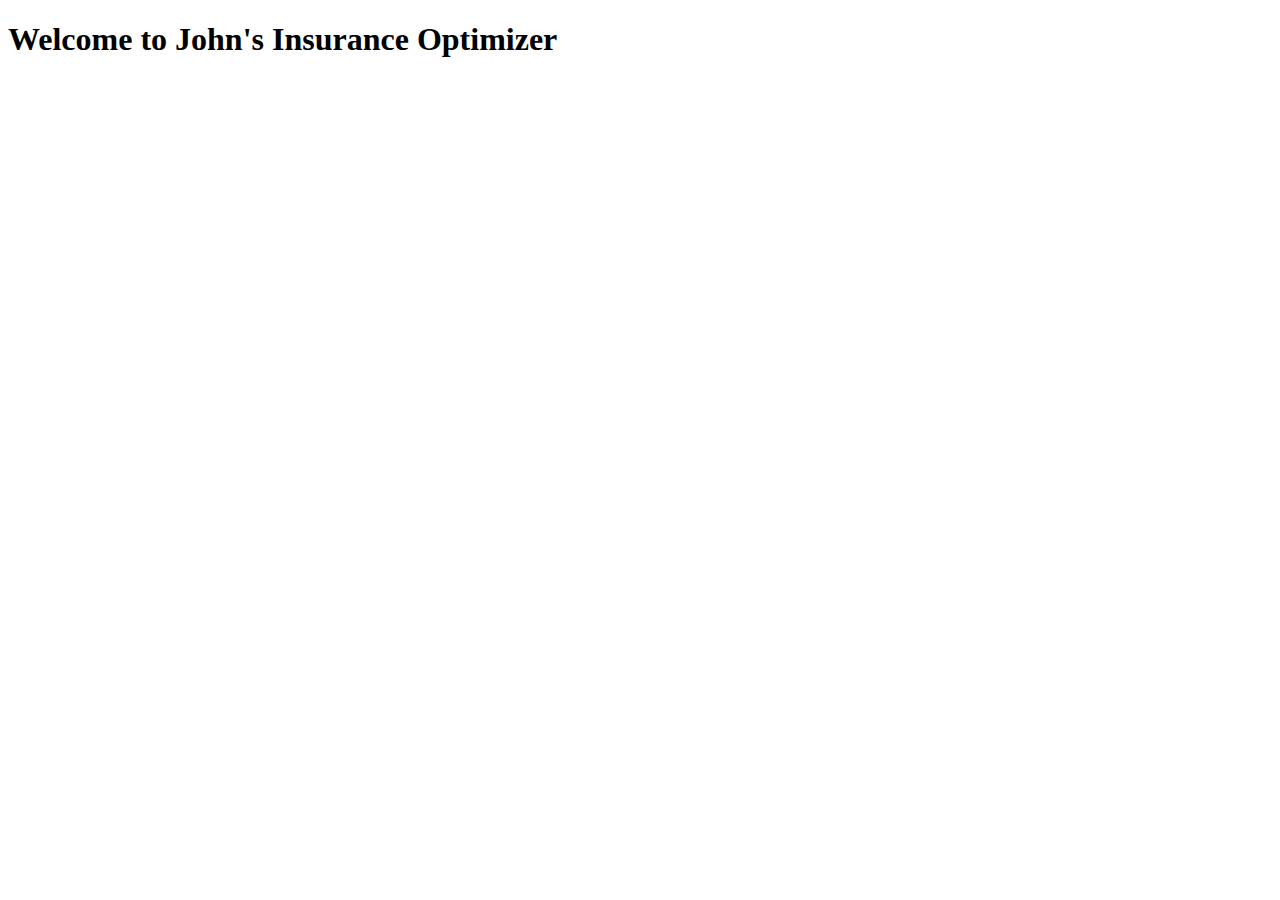
<file: src/main/resources/templates/index.html>
<!DOCTYPE HTML>
<html lang="en" xmlns="http://www.w3.org/1999/xhtml"
      xmlns:th="http://www.thymeleaf.org">
<head>
    <title>Insurance Optimizer</title>

    <div th:replace="fragments/header :: header-css"/>

</head>
<body>

<div th:replace="fragments/header :: header"/>

<div class="container">

    <div class="starter-template">
        <h1>Welcome to John's Insurance Optimizer</h1>
    </div>

</div>
<!-- /.container -->

<div th:replace="fragments/footer :: footer"/>

</body>
</html>
</file>
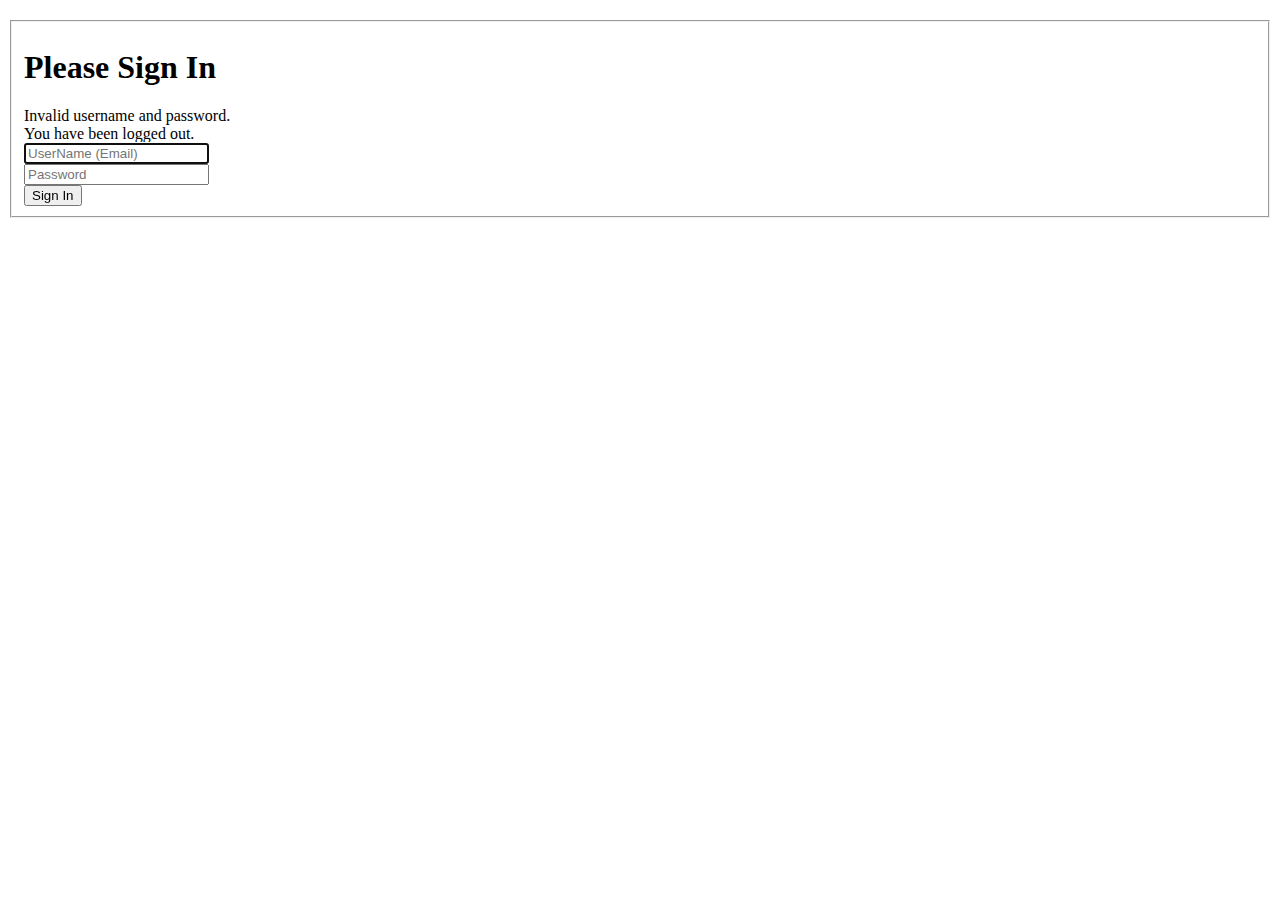
<file: src/main/resources/templates/login.html>
<!DOCTYPE html>
<html xmlns="http://www.w3.org/1999/xhtml" xmlns:th="http://www.thymeleaf.org"
>
<head>
    <title> Login </title>
    <div th:replace="fragments/header :: header-css"/>
</head>
<body>

<div th:replace="fragments/header :: header"/>

<div class="container">
    <div th:if="${message}" class="alert alert-success" th:text="${message}"></div>
    <div class="row" style="margin-top:20px">
        <div class="col-xs-12 col-sm-8 col-md-6 col-sm-offset-2 col-md-offset-3">
            <form th:action="@{/login}" method="post">
                <fieldset>
                    <h1>Please Sign In</h1>

                    <div th:if="${param.error}">
                        <div class="alert alert-danger">
                            Invalid username and password.
                        </div>
                    </div>
                    <div th:if="${param.logout}">
                        <div class="alert alert-info">
                            You have been logged out.
                        </div>
                    </div>

                    <div class="form-group">
                        <input type="text" name="username" id="email" class="form-control input-lg"
                               placeholder="UserName (Email)" required="true" autofocus="true"/>
                    </div>
                    <div class="form-group">
                        <input type="password" name="password" id="password" class="form-control input-lg"
                               placeholder="Password" required="true"/>
                    </div>

                    <div class="row">
                        <div class="col-xs-6 col-sm-6 col-md-6">
                            <input type="submit" class="btn btn-lg btn-primary btn-block" value="Sign In"/>
                        </div>
                        <div class="col-xs-6 col-sm-6 col-md-6">
                        </div>
                    </div>
                </fieldset>
            </form>
        </div>
    </div>

</div>

<div th:replace="fragments/footer :: footer"/>

</body>
</html>
</file>
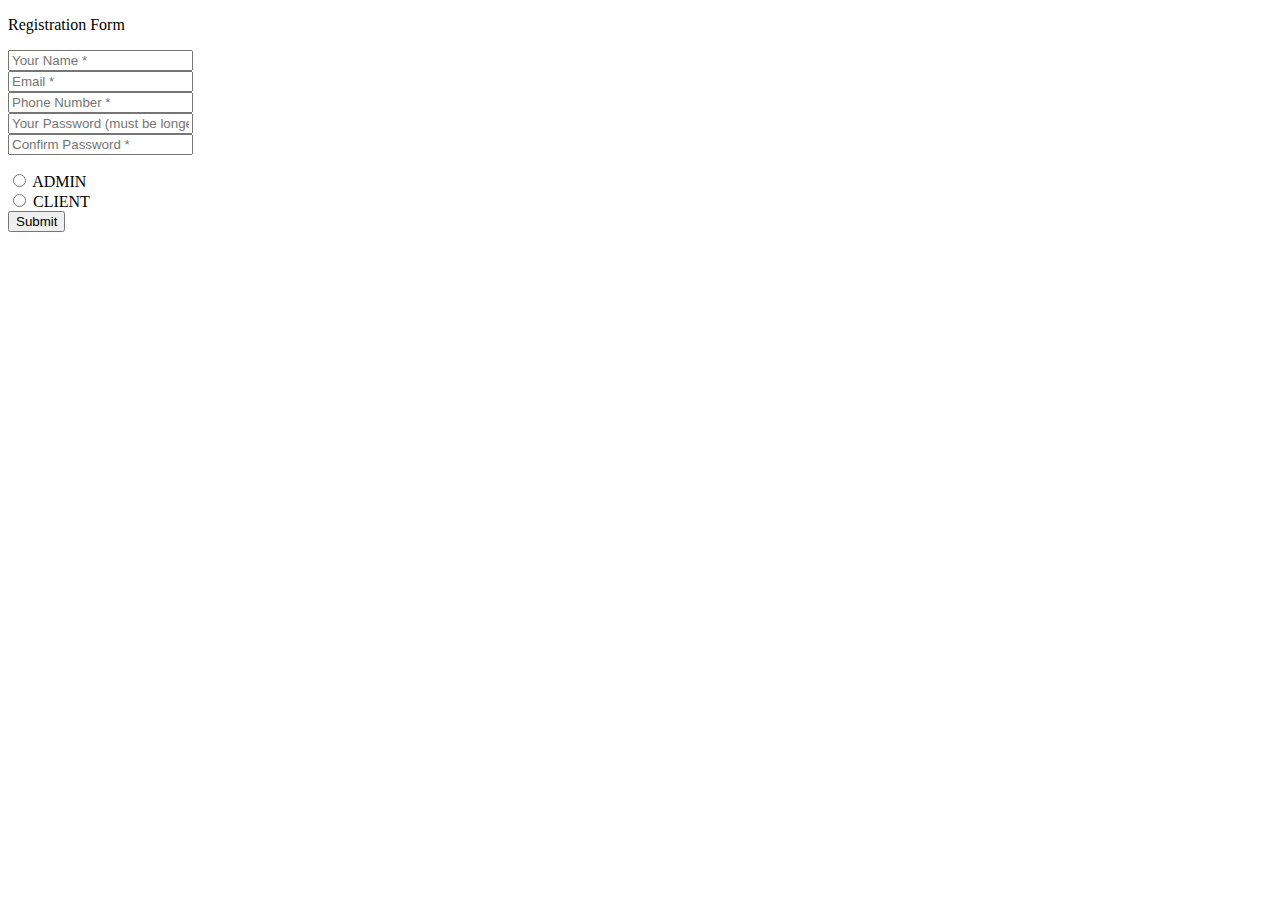
<file: src/main/resources/templates/registration.html>
<!DOCTYPE HTML>
<html xmlns:th="http://www.thymeleaf.org">
<head>

    <script type="text/javascript" th:src="@{/js/main.js}"></script>
    <div th:replace="fragments/header :: header-css"/>

</head>
<body>

<div th:replace="fragments/header :: header"/>
<div class="container register-form">
    <div class="form">
        <div class="note">
            <p>Registration Form</p>
        </div>
        <div th:if="${message}" class="alert alert-danger" th:text="${message}"></div>

        <form class="form-content" th:action="@{/register}" th:object="${user}" method="post">

            <div class="row">
                <div class="col-md-6">
                    <div class="form-group">
                        <input type="text" th:field="*{name}" class="form-control" placeholder="Your Name *"/>
                    </div>
                    <div class="form-group">
                        <input type="email" th:field="*{email}" class="form-control" placeholder="Email *"/>
                    </div>
                    <div class="form-group">
                        <input type="text" th:field="*{phoneNumber}" class="form-control" placeholder="Phone Number *"/>
                    </div>
                </div>
                <div class="col-md-6">
                    <div class="form-group">
                        <input id="pwd" type="password" th:field="*{password}" class="form-control" placeholder="Your Password (must be longer than six characters)*" pattern="^.{6,}$" onblur="passwordCheck()"/>
                    </div>
                    <div class="form-group">
                        <script type="text/javascript" th:src="@{/js/main.js}"></script>
                        <input id="cpwd" type="password" th:field="*{confirmPassword}" class="form-control" placeholder="Confirm Password *" pattern="^.{6,}$" onblur="passwordCheck()"/>
                        <p id="passwordError"></p>
                    </div>
                    <div class="form-group">
                        <div class="custom-control custom-radio custom-control-inline">
                            <input type="radio" id="option1" name="ADMIN" class="custom-control-input" value="ADMIN" th:field="*{userRole}">
                            <label class="custom-control-label" for="option1">ADMIN</label>
                        </div>
                        <div class="custom-control custom-radio custom-control-inline">
                            <input type="radio" id="option2" name="CLIENT" class="custom-control-input" value="CLIENT" th:field="*{userRole}">
                            <label class="custom-control-label" for="option2">CLIENT</label>
                        </div>
                    </div>
                </div>
            </div>
            <button type="submit" class="btnSubmit">Submit</button>
        </form>
    </div>
</div>
<!-- /.container -->
<div th:replace="fragments/footer :: footer"/>
</body>
</html>
</file>
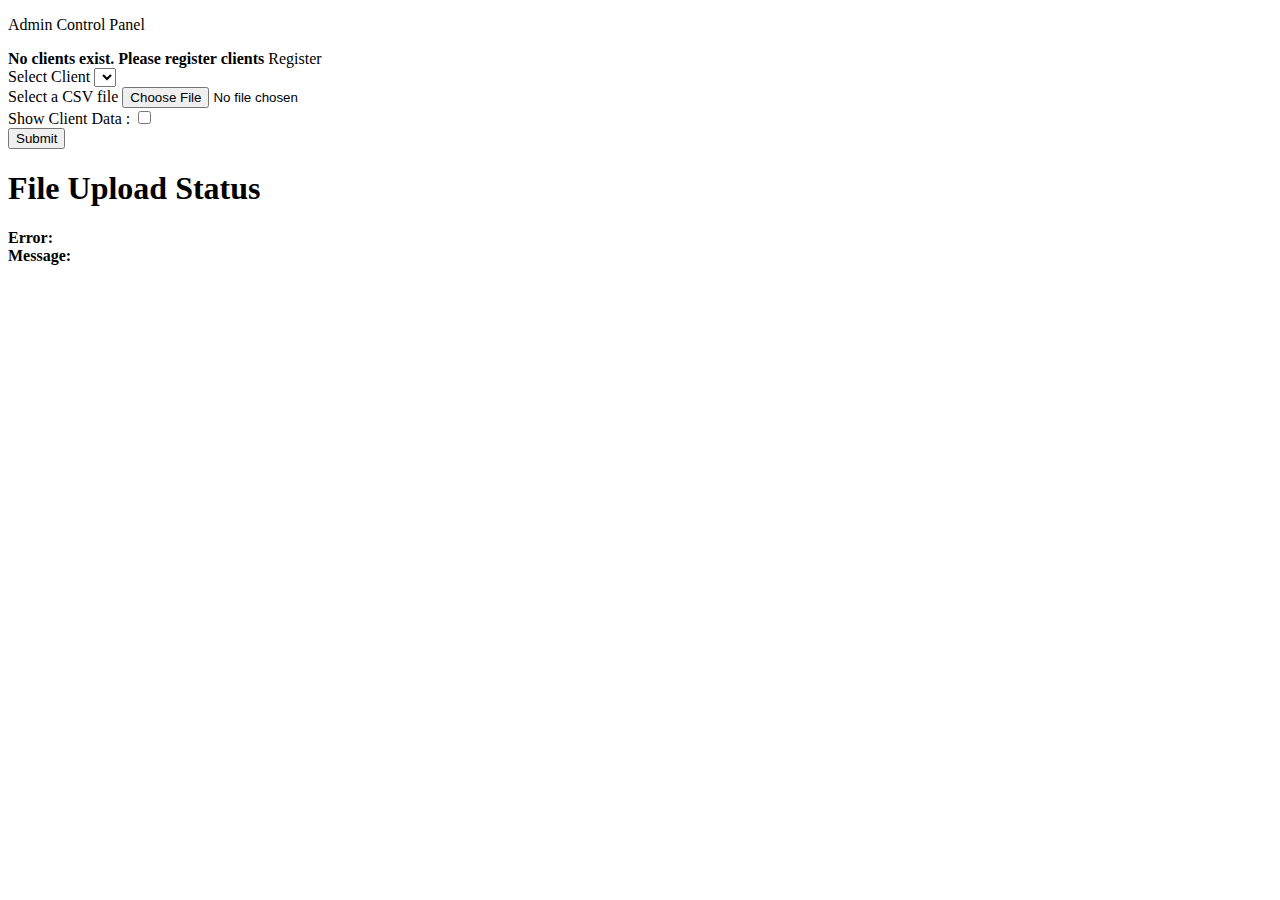
<file: src/main/resources/templates/admin/admin.html>
<!DOCTYPE HTML>
<html xmlns:th="http://www.thymeleaf.org">
<head>
    <div th:replace="fragments/header :: header-css"/>
</head>
<body>
<div th:replace="fragments/header :: header"/>

<div class="container">

    <div class="form">
        <div class="note">
            <p>Admin Control Panel</p>
        </div>
        <div th:if="${#lists.isEmpty(clients)}" class="alert alert-danger">
            <strong>No clients exist. Please register clients </strong>
            <span><a th:href="@{/register}">Register</a></span>
        </div>
        <form class="form-content" th:action="@{/admin-control}" method="post" th:object="${adminForm}" enctype="multipart/form-data" th:if="${ not #lists.isEmpty(clients)}" >
            <div class="row">
                <div class="col-md-6 form-group">
                    <label>Select Client </label>
                    <select class="form-control" th:field="*{clientEmail}">
                        <option th:each="client : ${clients}" th:value="${client.email}" th:text="${client.name}" ></option>
                    </select>

                </div>
                <div class="form-group mt-3">
                    <label for="file">Select a CSV file</label>
                    <input type="file" name="file" class="form-control-file" id="file" accept=".csv">
                </div>

            </div>
            <div class="row">
                <div class="col-md-6 form-group">
                    <label>Show  Client Data :  </label>
                    <input type="checkbox" th:field="*{showData}" th:checked="${showData}"/>
                </div>

            </div>

<!--            <button type="submit"  th:value="true" th:field="*{showData}">Show Data</button>-->
            <button type="submit" class="btnSubmit">Submit</button>
        </form>
    </div>
    <div class="row" th:if="${clientData!=null}">
        <div class="col-10 mx-auto" th:if="${status!=null}">
            <h1>File Upload Status</h1>
            <!--display error if any-->
            <div class="alert alert-danger" role="alert" th:if="${!status}">
                <strong>Error:</strong>
                <span th:text="${message}"></span>
            </div>

            <div class="alert alert-success" role="alert" th:if="${status}">
                <strong>Message:</strong>
                <span th:text="${message}"></span>
            </div>

        </div>

        <div th:if="${clientData.groupPredictions!=null}" >
            <div  th:replace="fragments/tables/group-prediction :: groupPredictionData(${clientData.groupPredictions})" />
        </div>

        <div th:if="${clientData.cancerData!=null}">
            <div  th:replace="fragments/tables/cancer :: cancerDataTable(${clientData.cancerData})" />
        </div>

        <div th:if="${clientData.heartData!=null}">
            <div  th:replace="fragments/tables/heart-data :: heartDataTable(${clientData.heartData})" />
        </div>
    </div>
</div>
<!-- /.container -->
<div th:replace="fragments/footer :: footer"/>

</body>
</html>
</file>
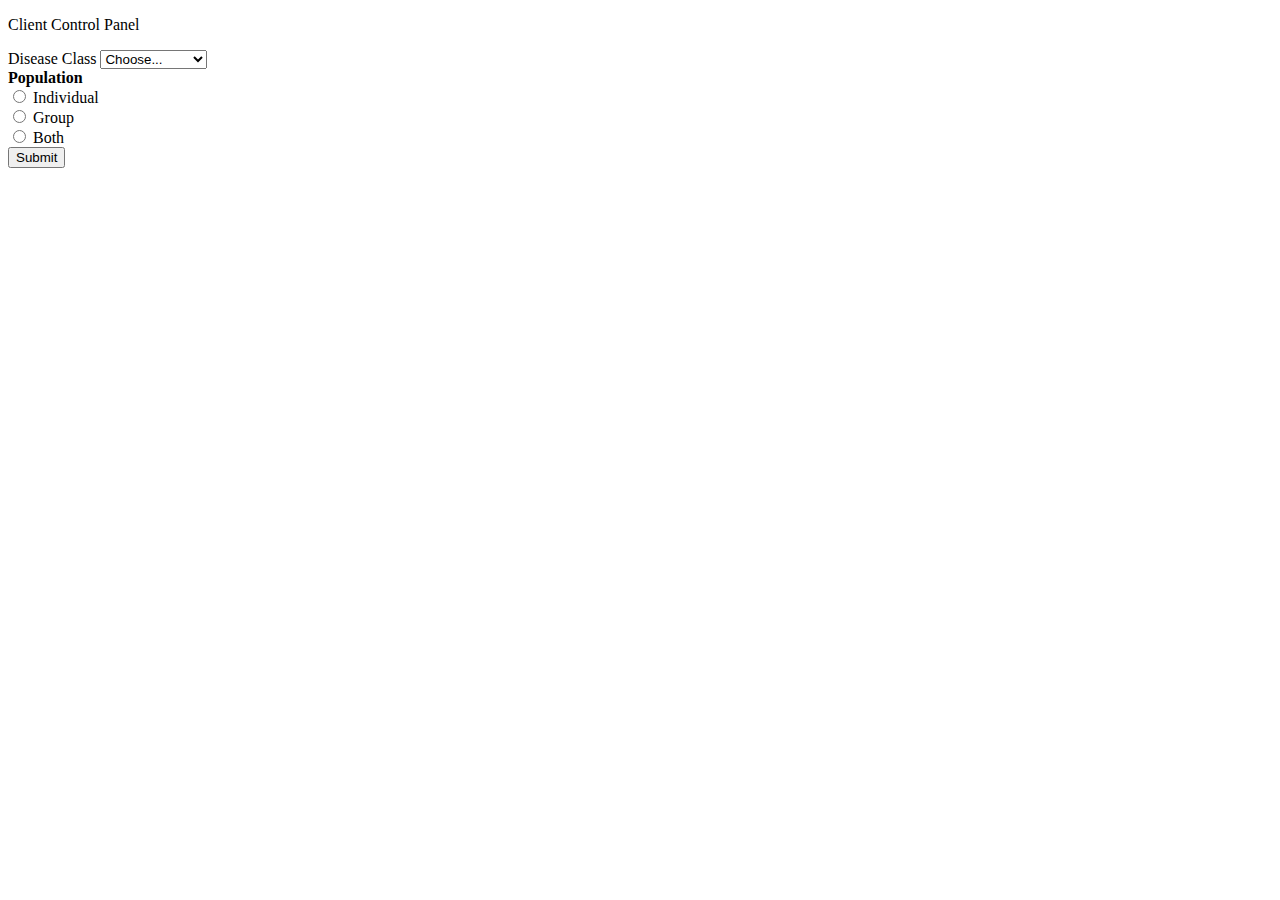
<file: src/main/resources/templates/client/client.html>
<!DOCTYPE HTML>
<html xmlns:th="http://www.thymeleaf.org">
<head>
    <div th:replace="fragments/header :: header-css"/>
</head>
<body>

<div th:replace="fragments/header :: header"/>

<div class="container register-form">
    <div class="form">
        <div class="note">
            <p>Client Control Panel</p>
        </div>

        <form class="form-content" th:action="@{/clientcontrol}" th:object="${controlForm}" method="post">
            <div th:if="${message}"
                 th:text="${message}"></div>
            <div class="row">
                <div class="col-md-6 form-group">
                    <label>Disease Class</label>
                    <select class="form-control" th:field="*{prediction}">
                        <option value="">Choose...</option>
                        <option value="Cancer">Cancer</option>
                        <option value="Heart">Heart Disease</option>
                        <option value="ALL">ALL</option>
                    </select>
                    <div class="col-md-6 form-group">
                        <strong>Population</strong>
                        <div class="form-check form-check-inline">
                            <input class="form-check-input" type="radio" th:field="*{population}" id="option1" value="Individual">
                            <label class="form-check-label" for="option1">Individual</label>
                        </div>
                        <div class="form-check form-check-inline">
                            <input class="form-check-input" type="radio" th:field="*{population}" id="option2" value="Group">
                            <label class="form-check-label" for="option2">Group</label>
                        </div>
                        <div class="form-check form-check-inline">
                            <input class="form-check-input" type="radio" th:field="*{population}" id="option3" value="Both">
                            <label class="form-check-label" for="option2">Both</label>
                        </div>
                    </div>
                </div>
            </div>
            <button type="submit" class="btnSubmit">Submit</button>
        </form>
    </div>

    <div th:if="${errormessage}" th:text="${errormessage}">
    </div>
    <div th:if="${groupPrediction!=null}" >
        <div  th:replace="fragments/tables/group-prediction :: groupPredictionData(${groupPrediction})" />
    </div>

    <div th:if="${cancerData!=null}">
        <div  th:replace="fragments/tables/cancer :: cancerDataTable(${cancerData})" />
    </div>

    <div th:if="${heartData!=null}">
        <div  th:replace="fragments/tables/heart-data :: heartDataTable(${heartData})" />
    </div>

</div>
<!-- /.container -->
<div th:replace="fragments/footer :: footer"/>

</body>
</html>
</file>
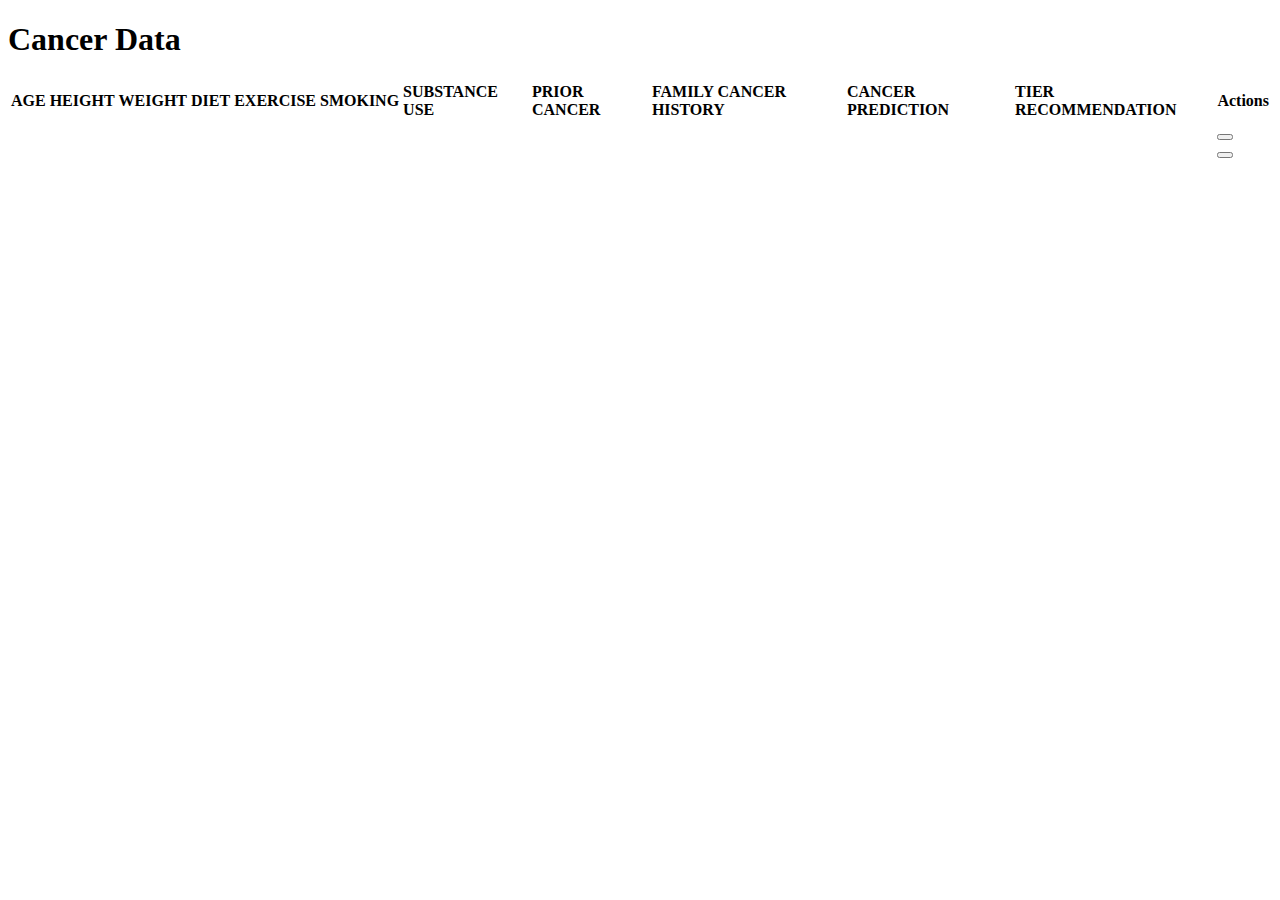
<file: src/main/resources/templates/fragments/tables/cancer.html>
<!DOCTYPE html >
<html lang="en"    xmlns:th="http://www.thymeleaf.org"  xmlns:sec="http://www.thymeleaf.org/thymeleaf-extras-springsecurity4">

<body>
    <div th:fragment="cancerDataTable(cancerData)">
    <H1>Cancer Data</H1>
    <table class="table table-striped table-primary">
        <thead class="top">
        <tr class="table-info">
            <td><b>AGE</b> </td>
            <td><b>HEIGHT</b> </td>
            <td><b>WEIGHT</b> </td>
            <td><b>DIET</b> </td>
            <td><b>EXERCISE</b> </td>
            <td><b>SMOKING</b> </td>
            <td><b>SUBSTANCE USE</b> </td>
            <td><b>PRIOR CANCER</b> </td>
            <td><b>FAMILY CANCER HISTORY</b> </td>
            <td><b>CANCER PREDICTION</b> </td>
            <td><b>TIER RECOMMENDATION</b> </td>
            <td  sec:authorize="hasAuthority('ADMIN')"><b>Actions</b></td>
        </tr>
        </thead>
        <tbody>
        <tr th:each="cancerObj, iStat: ${cancerData}" th:style="${iStat.odd}? 'font-weight: normal;'">

            <td th:text="${cancerObj.age}"></td>
            <td th:text="${cancerObj.height}"></td>
            <td th:text="${cancerObj.weight}"></td>
            <td th:text="${cancerObj.diet}"></td>
            <td th:text="${cancerObj.exercise}"></td>
            <td th:text="${cancerObj.smoking}"></td>
            <td th:text="${cancerObj.substanceUse}"></td>
            <td th:text="${cancerObj.priorCancer}"></td>
            <td th:text="${cancerObj.familyCancerHistory}"></td>
            <td th:text="${cancerObj.cancerPrediction}"></td>
            <td th:text="${cancerObj.cancerRecommendation}"></td>
            <td sec:authorize="hasAuthority('ADMIN')" >
                <form action="#" th:action="@{/update-form?dataId={dataId}(dataId = ${cancerObj.id})}" th:method="post" >
                    <button class="btn btn-success btn-sm rounded-0" type="submit" data-toggle="tooltip" data-placement="top" title="Edit" ><i class="glyphicon glyphicon-edit"></i></button>
                </form>
                <form action="#"  th:action="@{/delete?dataId={dataId}(dataId = ${cancerObj.id})}" th:method="post" >
                    <button class="btn btn-danger btn-sm rounded-0" type="submit" data-toggle="tooltip" data-placement="top" title="Delete"><i class="glyphicon glyphicon-trash"></i></button>
                </form>

            </td>
        </tr>
        </tbody>
    </table>
</div>
</body>
</html>
</file>
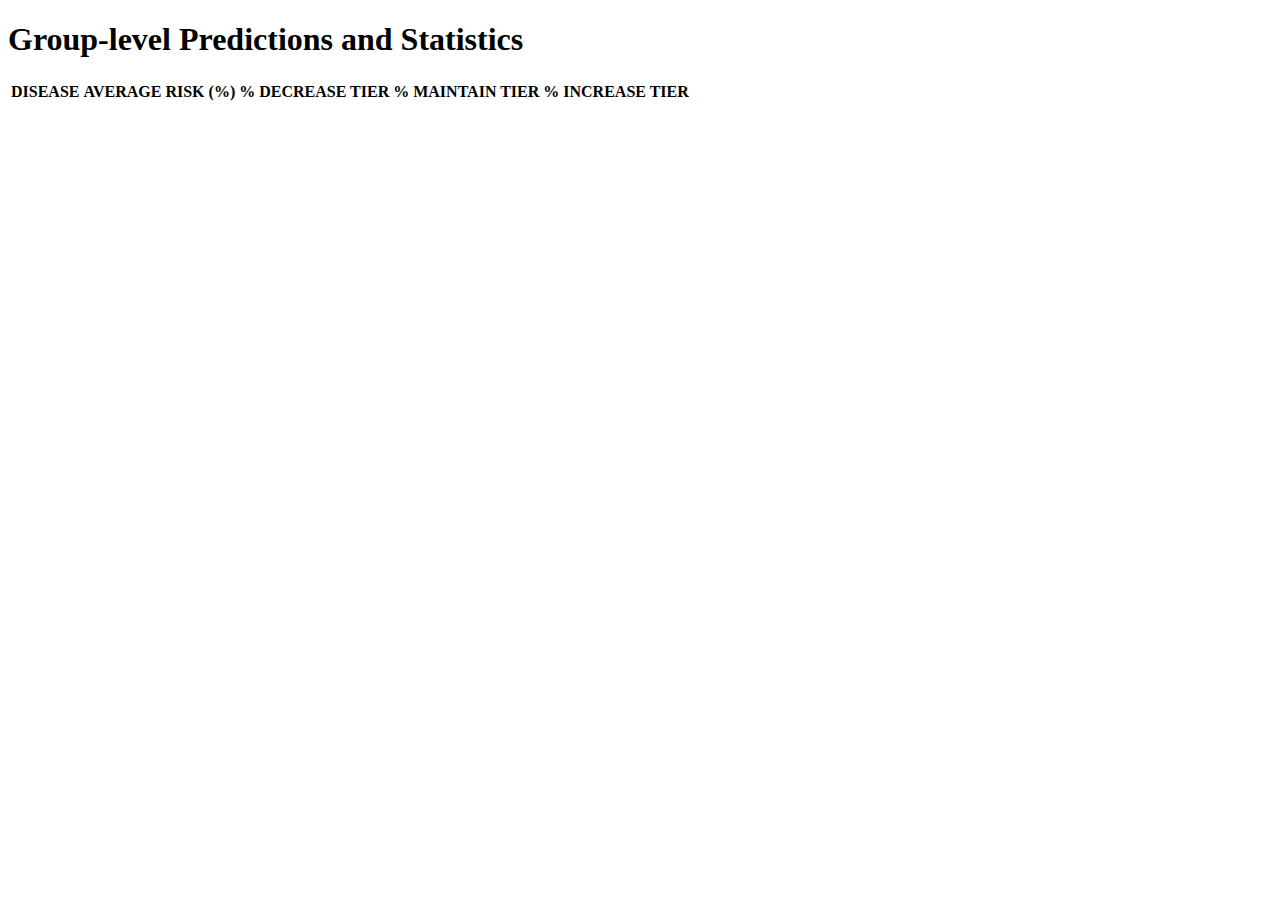
<file: src/main/resources/templates/fragments/tables/group-prediction.html>
<!DOCTYPE html >
<html lang="en"    xmlns:th="http://www.thymeleaf.org">

<body>
<div th:fragment="groupPredictionData(groupPrediction)">
    <H1>Group-level Predictions and Statistics</H1>
    <table class="table table-striped table-primary">

        <thead class="ttop">
        <tr class="table-info">
            <td><b>DISEASE</b> </td>
            <td><b>AVERAGE RISK (%)</b> </td>
            <td><b>% DECREASE TIER</b> </td>
            <td><b>% MAINTAIN TIER</b> </td>
            <td><b>% INCREASE TIER</b> </td>

        </tr>
        </thead>
        <tbody>
        <tr th:each="groupObj, iStat: ${groupPrediction}" th:style="${iStat.odd}? 'font-weight: normal;'">

            <td th:text="${groupObj.type}"></td>
            <td th:text="${groupObj.averageRisk}"></td>
            <td th:text="${groupObj.decrease}"></td>
            <td th:text="${groupObj.maintain}"></td>
            <td th:text="${groupObj.increase}"></td>
        </tr>
        </tbody>
    </table>
</div>
</body>
</html>
</file>
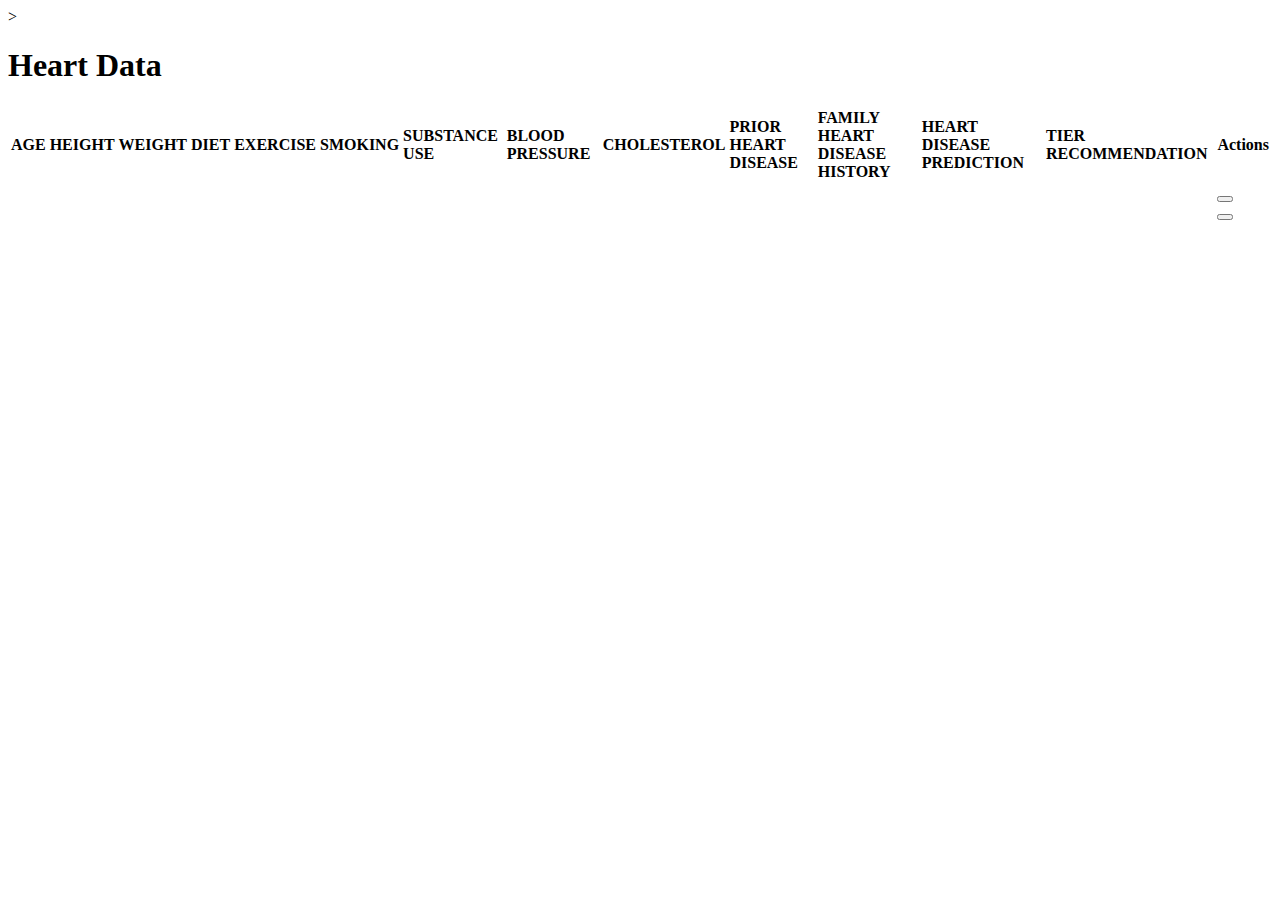
<file: src/main/resources/templates/fragments/tables/heart-data.html>
<!DOCTYPE html >
<html lang="en" xmlns:th="http://www.thymeleaf.org" xmlns:sec="http://www.thymeleaf.org/thymeleaf-extras-springsecurity4">>

<body>
<div th:fragment="heartDataTable(heartData)">
    <H1>Heart Data</H1>
    <table class="table table-striped table-primary">
        <thead class="top">
        <tr class="table-info">
            <td><b>AGE</b> </td>
            <td><b>HEIGHT</b> </td>
            <td><b>WEIGHT</b> </td>
            <td><b>DIET</b> </td>
            <td><b>EXERCISE</b> </td>
            <td><b>SMOKING</b> </td>
            <td><b>SUBSTANCE USE</b> </td>
            <td><b>BLOOD PRESSURE</b> </td>
            <td><b>CHOLESTEROL</b> </td>
            <td><b>PRIOR HEART DISEASE</b> </td>
            <td><b>FAMILY HEART DISEASE HISTORY</b> </td>
            <td><b>HEART DISEASE PREDICTION</b> </td>
            <td><b>TIER RECOMMENDATION</b> </td>
            <td  sec:authorize="hasAuthority('ADMIN')"><b>Actions</b></td>
        </tr>
        </thead>
        <tbody>
        <tr th:each="heartObj, iStat: ${heartData}" th:style="${iStat.odd}? 'font-weight: normal;'">

            <td th:text="${heartObj.age}"></td>
            <td th:text="${heartObj.height}"></td>
            <td th:text="${heartObj.weight}"></td>
            <td th:text="${heartObj.diet}"></td>
            <td th:text="${heartObj.exercise}"></td>
            <td th:text="${heartObj.smoking}"></td>
            <td th:text="${heartObj.substanceUse}"></td>
            <td th:text="${heartObj.bloodPressure}"></td>
            <td th:text="${heartObj.cholesterol}"></td>
            <td th:text="${heartObj.priorHeartDisease}"></td>
            <td th:text="${heartObj.familyHeartDiseaseHistory}"></td>
            <td th:text="${heartObj.heartPrediction}"></td>
            <td th:text="${heartObj.heartRecommendation}"></td>
            <td sec:authorize="hasAuthority('ADMIN')" >
                <form action="#" th:action="@{/update-form?dataId={dataId}(dataId = ${heartObj.id})}" th:method="post" >
                <button class="btn btn-success btn-sm rounded-0" type="submit" data-toggle="tooltip" data-placement="top" title="Edit" ><i class="glyphicon glyphicon-edit"></i></button>
                </form>
                <form action="#"  th:action="@{/delete?dataId={dataId}(dataId = ${heartObj.id})}" th:method="delete" >
                    <button class="btn btn-danger btn-sm rounded-0" type="submit" data-toggle="tooltip" data-placement="top" title="Delete"><i class="glyphicon glyphicon-trash"></i></button>
                </form>

            </td>
        </tr>
        </tbody>
    </table>
</div>
</body>
</html>
</file>
